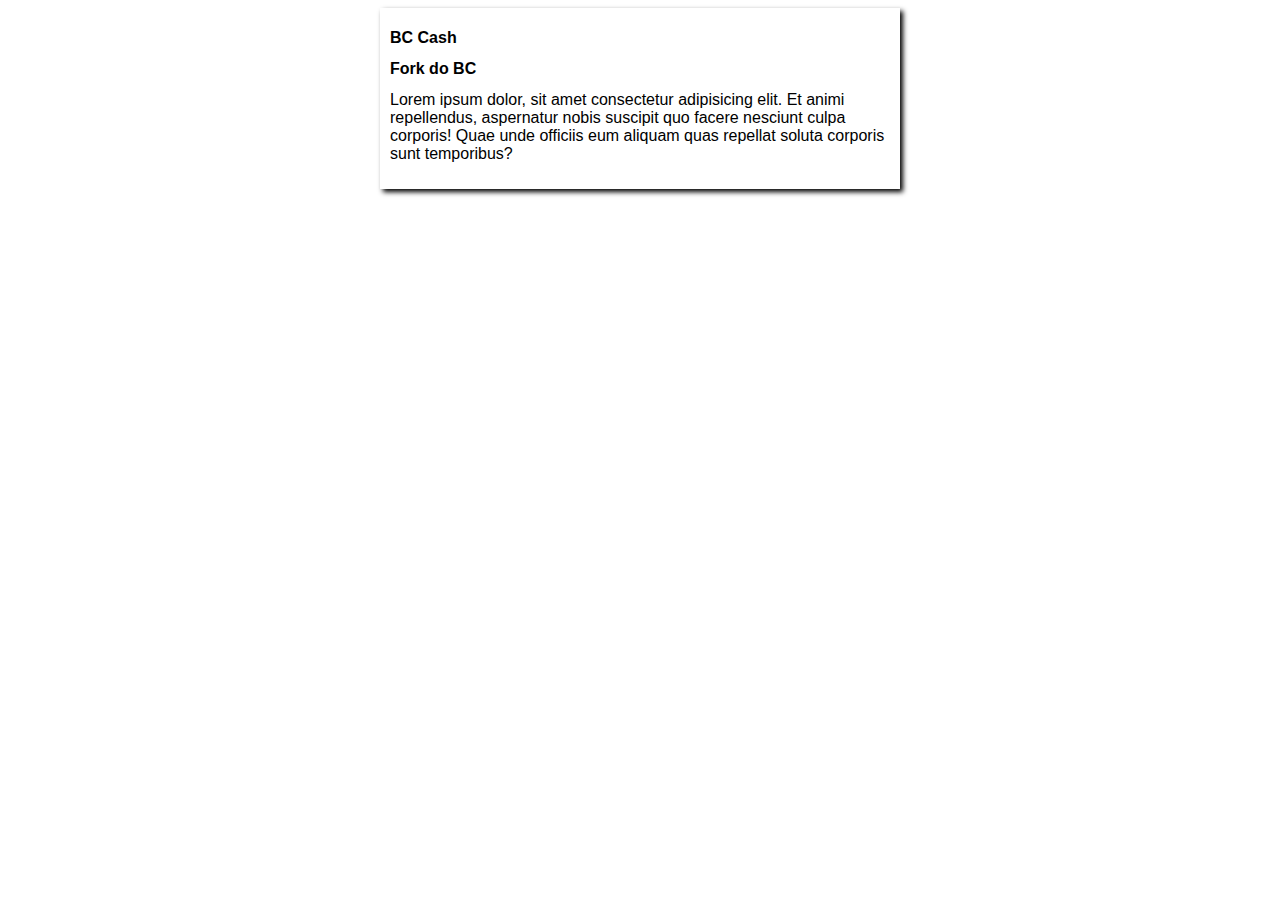
<file: index.html>
<!DOCTYPE html>
<html lang="pt-br">
<head>
    <meta charset="UTF-8">
    <meta name="viewport" content="width=device-width, initial-scale=1.0">
    <title>Bc Cash</title>
    <link rel="stylesheet" href="estilos/style.css">
</head>
<body>

    <main>

        <head>

            <h1>BC Cash</h1>

        </head>
        <article>
        <h2>Fork do BC </h2
        <p>Lorem ipsum dolor, sit amet consectetur adipisicing elit. Et animi repellendus, aspernatur nobis suscipit quo facere nesciunt culpa corporis! Quae unde officiis eum aliquam quas repellat soluta corporis sunt temporibus?</p>
        </article>
        <article>

</body>
</html>
</file>
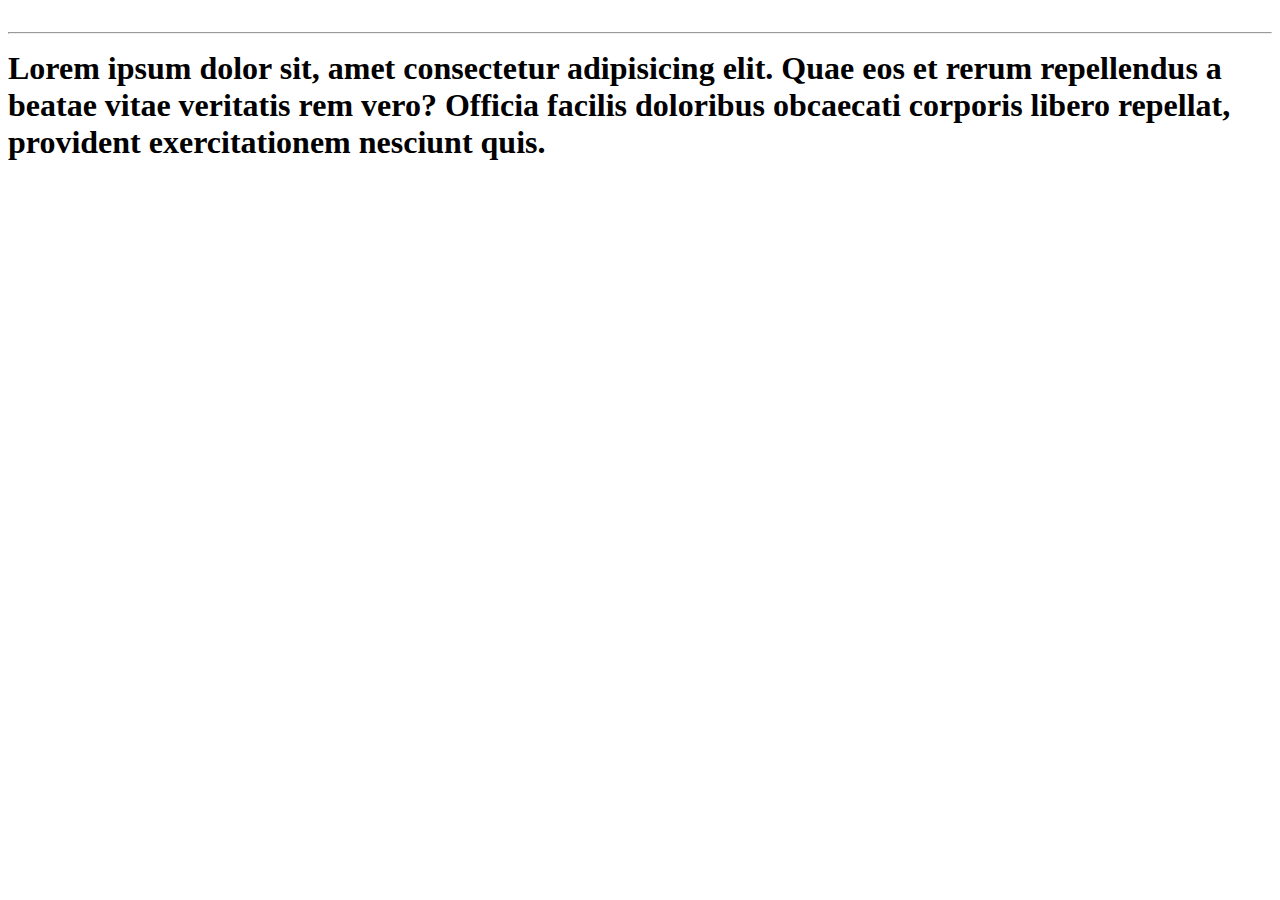
<file: Bc-Cash_01/index.html>
<!DOCTYPE html>
<html lang="ept-br">
<head>
    <meta charset="UTF-8">
    <meta name="viewport" content="width=device-width, initial-scale=1.0">
    <title>Bc Cash Oficial</title>
</head>
<body>
    <h1>
        <p>
            <hr>
            Lorem ipsum dolor sit, amet consectetur adipisicing elit. Quae eos et rerum repellendus a beatae vitae veritatis rem vero? Officia facilis doloribus obcaecati corporis libero repellat, provident exercitationem nesciunt quis.
        </p>
    </h1>
</body>
</html>
</file>
<file: estilos/style.css>
* { font-family: Arial, Helvetica, sans-serif;
        font-size: 16px;



    }

    body {
        background-color: rgb(#d62b2b, green, blue);

    }

    main {
background-color: rgb(216, 190, 75)55, 255, 255);
width:  500px;
margin: auto;
padding: 10px;
box-shadow: 3px 3px 5px black;


    }
</file>
